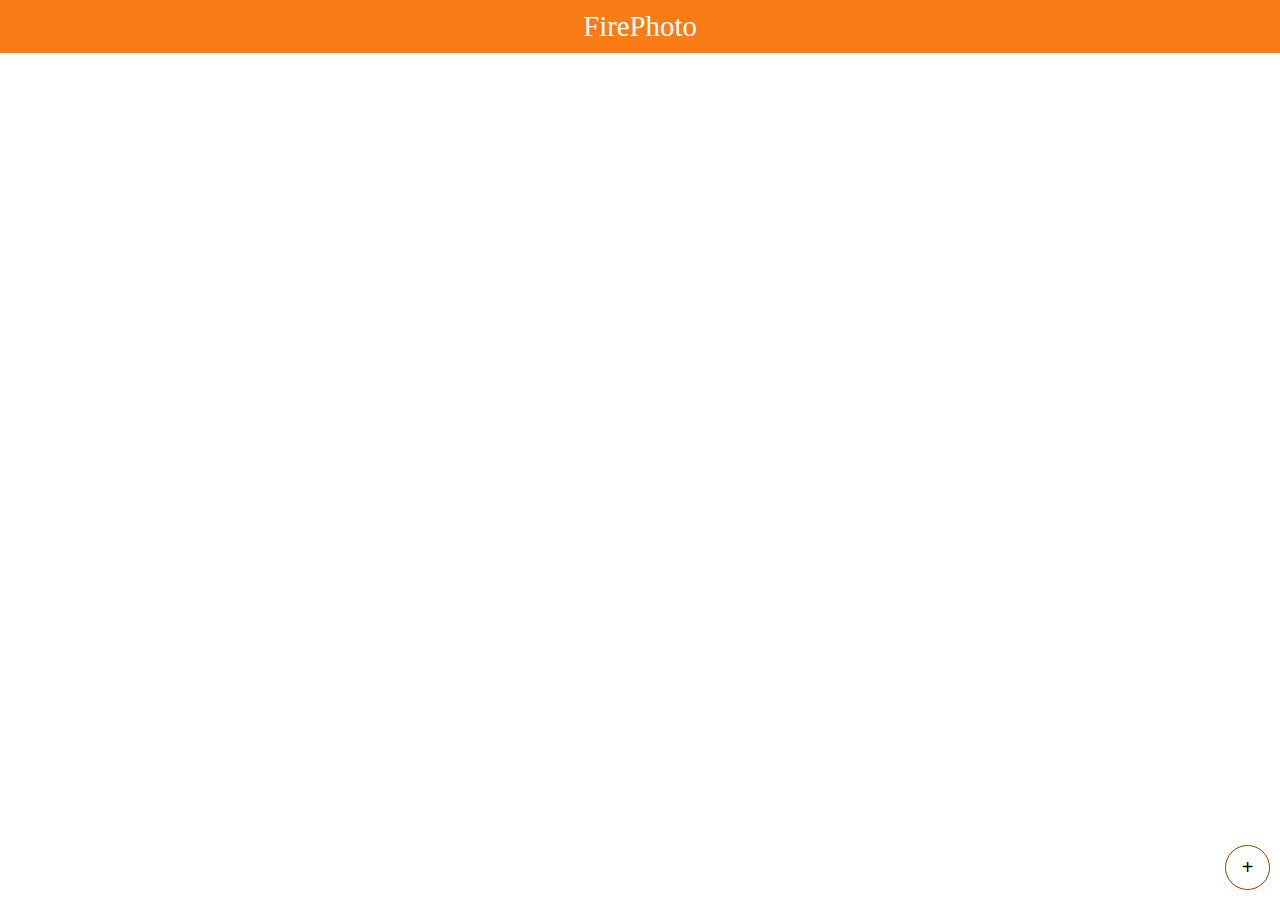
<file: FirePhoto/index.html>
<!DOCTYPE html>
<html>
    <head>
        <meta charset="utf-8">
        <title>FirePhoto</title>
        <meta name="description" content="A privileged app stub">

        <!--
          viewport allows you to control how mobile browsers will render your content.
          width=device-width tells mobile browsers to render your content across the
          full width of the screen, without being zoomed out (by default it would render
          it at a desktop width, then shrink it to fit.)
          Read more about it here:
          https://developer.mozilla.org/Mozilla/Mobile/Viewport_meta_tag
        -->
        <meta name="viewport" content="width=device-width">
        <link rel="stylesheet" href="css/app.css">

        <!--
        Inline JavaScript code is not allowed for privileged and certified apps,
        due to Content Security Policy restrictions.
        You can read more about it here: https://developer.mozilla.org/Apps/CSP
        Plus keeping your JavaScript separated from your HTML is always a good practice!

        We're also using the 'defer' attribute. This allows us to tell the browser that
        it should not wait for this file to load before continuing to load the rest of
        resources in the page. Then, once everything has been loaded, it will parse and
        execute the deferred files.
        Read about defer: https://developer.mozilla.org/Web/HTML/Element/script#attr-defer
        -->
        <script type="text/javascript" src="js/localforage.js"></script>
        <script type="text/javascript" src="js/app.js" defer></script>
        
 

        <!--
        The following two lines are for loading the localisations library
        and the localisation data-so people can use the app in their
        own language (as long as you provide translations).
        -->

    </head>
    <body>
        <header class="blue">
            <h1  class="title">FirePhoto</h1>
            <button id="btn"  data-icon="add">+</button>
        </header>
        <section>
            <div class="shootphoto">            
                
            </div>            
            <div class="grid list">

            </div>            


            
        </section>
    </body>
</html>
</file>
<file: FirePhoto/css/app.css>
html, body {
  margin: 0;
  padding: 0;
}

body {
  font-size: 1rem;
  background: #fff;
  width:100%;
}

h1 {
  margin: 0 0 1rem 0;
}

p {
  font-size: inherit;
}

button#btn {
  
  display: inline;
  position: absolute;
  right: 10px;
  bottom: 10px;
  border-radius: 45px;
  height: 45px;
  width: 45px;
  font-size: 20px;
  border: 1px solid #904102;
  background-color: #fff;
  
}

a.back {
  
  display: inline-block;
  position: absolute;
  left: 10px;
  bottom: 10px;
  border-radius: 3px;
  height: 31px;
  width: 60px;
  font-size: 20px;
  border: 1px solid #904102;
  background-color: #F97C17;
  text-align: center;
  text-decoration: none;
  color: #FFF;
  padding-top: 8px;
  
}

.del {
  display: inline-block;
  border-radius: 3px;
  height: 40px;
  width: 100px;
  font-size: 12px;
  border: 1px solid #904102;
  background-color: red !important;
  color: #FFF;

  position: absolute;
  right: 10px;
  bottom: 10px;
  border-radius: 3px;
  padding: 10px 5px;
  
}


.list img { width:32%; border:1.5% solid #6b6b6b;}

.card img {width: 100%; margin-left: auto; margin-right: auto;}

header {
  background-color: #F97C17;
  color: #FFF; 
  
}

.share { 

  display: inline-block;
  border-radius: 3px;
  height: 40px;
  width: 100px;
  font-size: 12px;
  border: 1px solid #904102;
  background-color: #3b5998 !important;
  color: #FFF;

  position: absolute;
  right: 110px;
  bottom: 10px;
  border-radius: 3px;
  padding: 10px 5px;
}

header h1 {
  
  white-space: nowrap;
  text-overflow: ellipsis;
  display: block;
  overflow: hidden;
  margin: 0px;
  height: 100%;
  font-weight: 300;
  text-align: center;
  font-size: 1.8rem;
  padding: 10px 5px;
  
  
}

header h1.single {
 
  margin-left: -20%;
}

.upload {
  
  position: absolute;
  right: 10px;
  top: 10px;
  border-radius: 3px;
  padding: 10px 5px;
  
}
</file>
